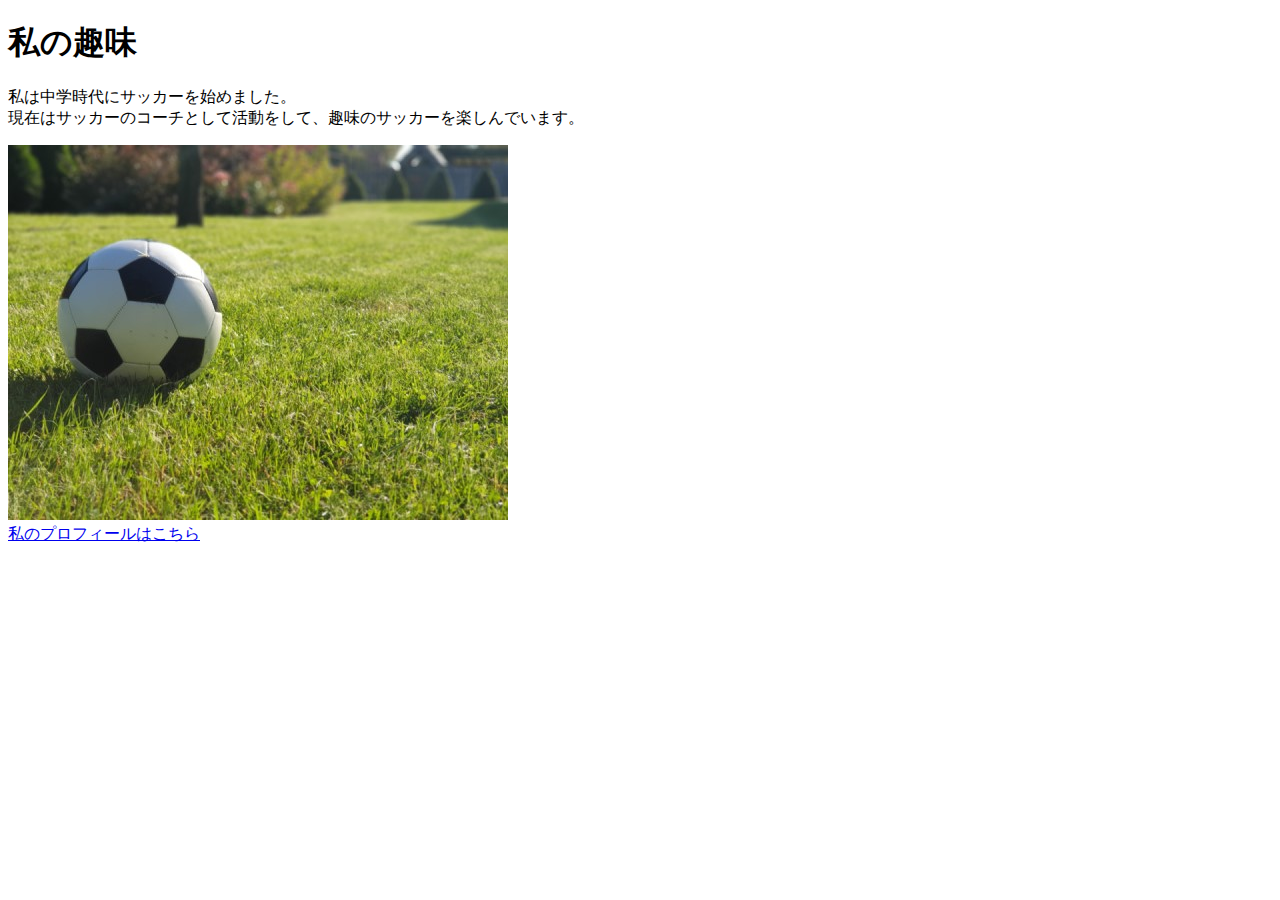
<file: kadai_005/html/index.html>
<!DOCTYPE html>
<html lang="ja">
  <head>
    <meta charset="utf-8">
    <meta http-equiv="X-UA-Compatible" content="IE=edge">
    <title>5章課題</title>
    <meta name="description" content="このページは5章の課題です。">
    <meta name="viewport" content="width=device-width, initial-scale=1">
    <link rel="stylesheet" href="">
  </head>
  <body>
    <h1>私の趣味</h1>
    <p>私は中学時代にサッカーを始めました。<br />
      現在はサッカーのコーチとして活動をして、趣味のサッカーを楽しんでいます。
    </p>
    <img src="../images/sample.jpg" alt=""><br />
    <a href="https://twitter.com/samuraijuku">私のプロフィールはこちら</a>
  </body>
</html>
</file>
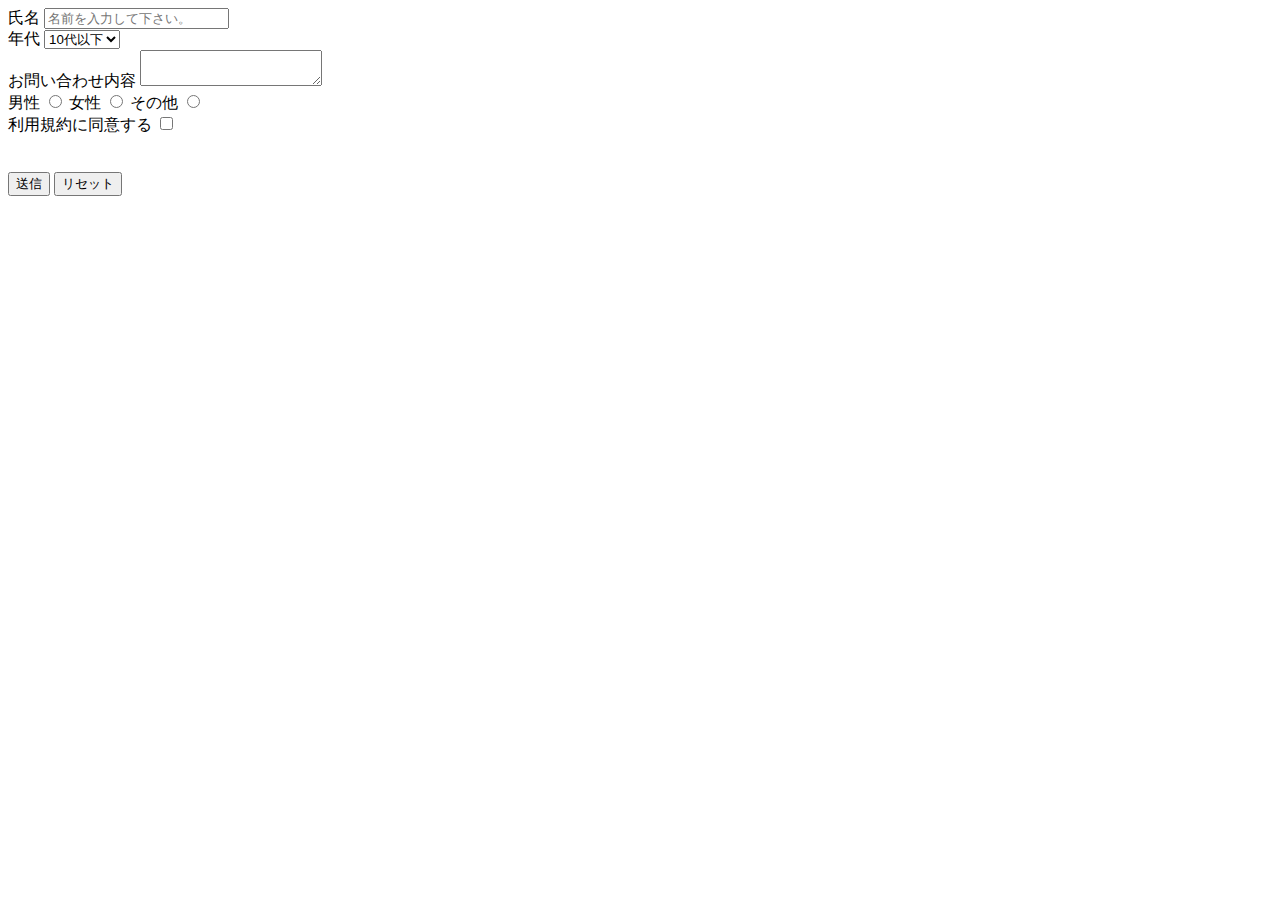
<file: option.html>
<!DOCTYPE html>
<html>
  <head>
    <meta charset="utf-8">
    <meta http-equiv="X-UA-Compatible" content="IE=edge">
    <title></title>
    <meta name="description" content="">
    <meta name="viewport" content="width=device-width, initial-scale=1">
    <link rel="stylesheet" href="">
  </head>
  <body>
    <form action="">
      <label for="name">氏名</label>
      <input type="text" placeholder="名前を入力して下さい。">
      <br>
      <label for="age">年代</label>
      <select name="gender" id="gender">
        <option value="">10代以下</option>
        <option value="">20代</option>
        <option value="">30代</option>
        <option value="">40代以上</option>
        <br>
      </select>
    </form>

    <div>
      <label for="">お問い合わせ内容</label>
      <textarea name="contact" id=""></textarea>
    </div>
    <div>
      <label for="">男性</label>
      <input type="radio" name="gender">

      <label for="">女性</label>
      <input type="radio" name="gender">

      <label for="">その他</label>
      <input type="radio" name="gender">

    </div>
    <div>
      <label for="confirm">利用規約に同意する</label>
      <input type="checkbox" id="confirm" name="confirm">
    </div>

    <br>
    <br>

    <input type="submit" value="送信">
    <input type="reset" value="リセット">

    <script src="" async defer></script>
  </body>
</html>
</file>
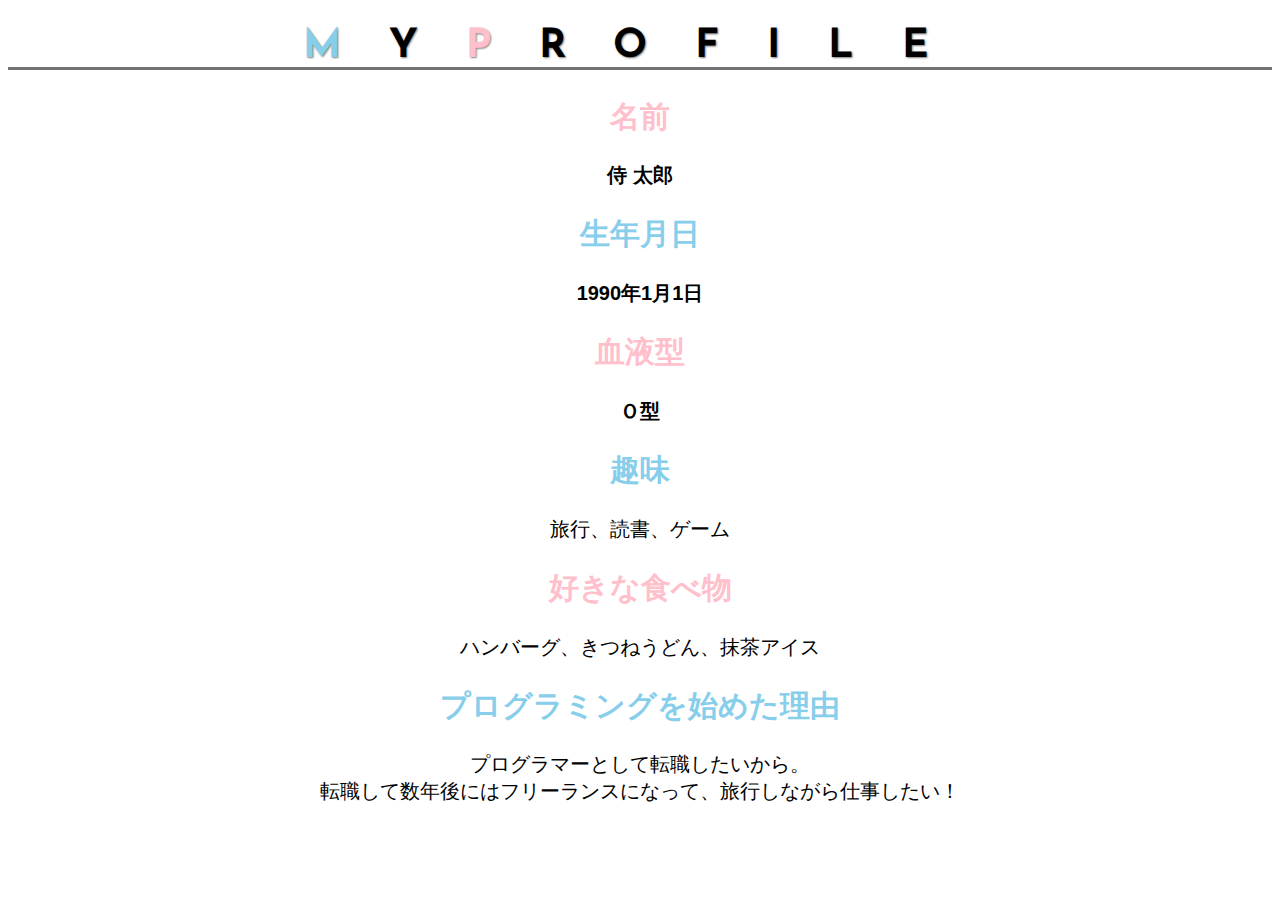
<file: kadai_014/kadai_014.html>
<!DOCTYPE html>
<html>
  <head>
    <meta charset="utf-8">
    <meta http-equiv="X-UA-Compatible" content="IE=edge">

    <title>14章課題</title>
    <meta name="description" content="このページは14章の課題です。">
    
    <meta name="viewport" content="width=device-width, initial-scale=1">
    <!-- google fonts -->
    <link rel="preconnect" href="https://fonts.googleapis.com">
    <link rel="preconnect" href="https://fonts.gstatic.com" crossorigin>
    <link href="https://fonts.googleapis.com/css2?family=Josefin+Sans:ital,wght@0,100..700;1,100..700&display=swap" rel="stylesheet">
    <!-- style sheet -->
    <link rel="stylesheet" href="style.css">

  </head>
  <body>
    <h1><span class="text-blue">M</span>Y<span class="text-pink">P</span>ROFILE</h1>

    <div id="basic">  
      <h2 class="text-pink">名前</h2>
      <p>侍 太郎</p>
      <h2 class="text-blue">生年月日</h2>
      <p>1990年1月1日</p>
      <h2 class="text-pink">血液型</h2>
      <p>Ｏ型</p>
    </div>

    <h2 class="text-blue">趣味</h2>
    <p>旅行、読書、ゲーム</p>
    <h2 class="text-pink">好きな食べ物</h2>
    <p>ハンバーグ、きつねうどん、抹茶アイス</p>
    <h2  class="text-blue">プログラミングを始めた理由</h2>
    <p>プログラマーとして転職したいから。<br>
      転職して数年後にはフリーランスになって、旅行しながら仕事したい！
    </p>
    
    <script src="" async defer></script>
  </body>
</html>
</file>
<file: kadai_014/style.css>
:root{
  font-size: 20px;
}
body{
  font-family: "Arial", "Meiryo", sans-serif;
  text-align: center;
}
h1{
  font-family: "Josefin Sans", sans-serif;
  font-size: 2rem;
  letter-spacing: 1.2em;
  text-shadow: 1px 1px 2px gray;
  border-bottom: 3px solid rgb(115, 115, 114);
}
#basic > p{
  font-weight: bold;
}
.text-blue{
  color:skyblue;
}

.text-pink{
  color:rgb(255, 192, 203);
}
</file>
